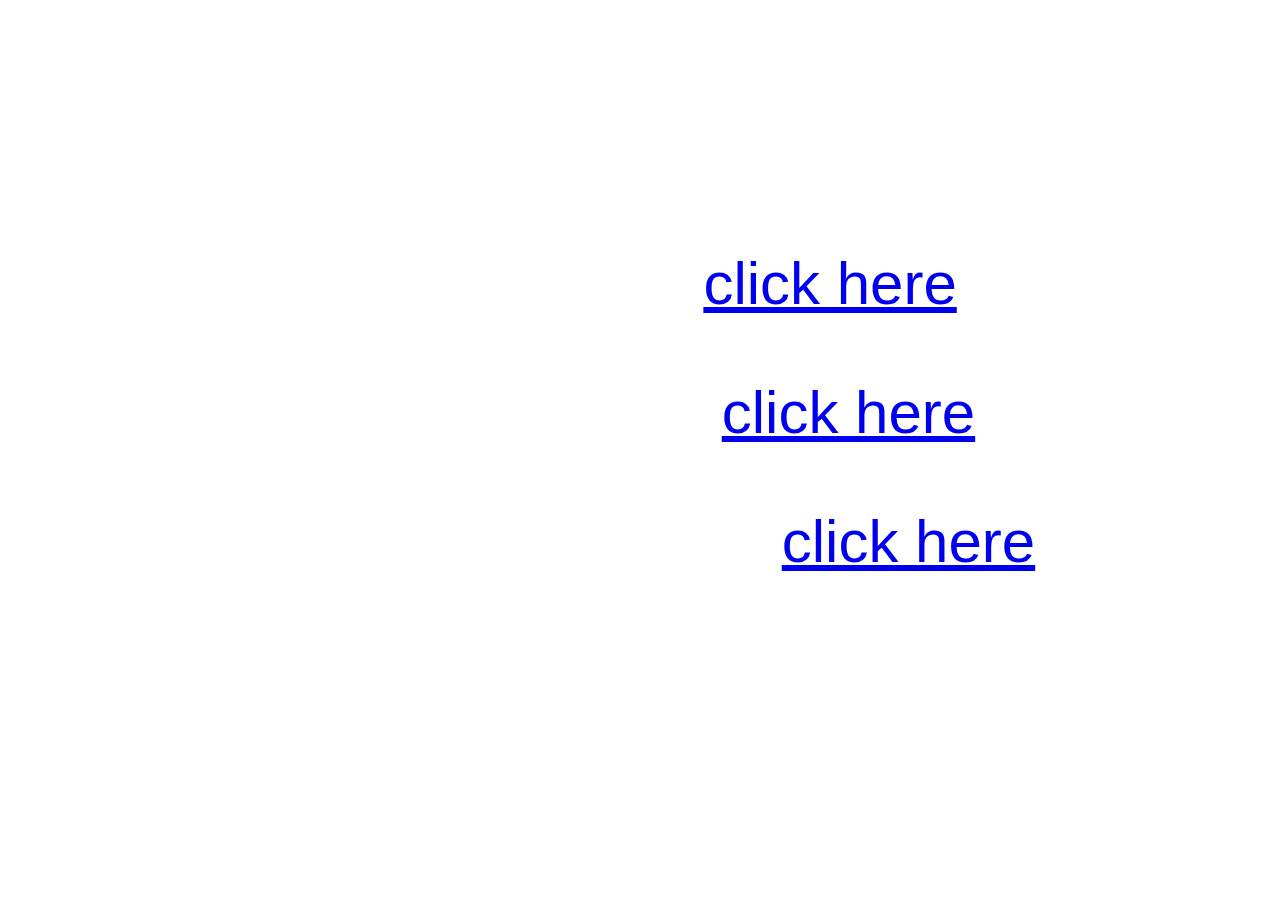
<file: index.html>
<!DOCTYPE HTML>
<html>
<head>
    <meta name="viewport" content="width=device-width, initial-scale=1">
  <title>Select Countdown</title>
    <style>
        @import 'style.css'
        </style>
</head>
<body>
<h1 style="font-size:100px;">Select Countdown:</h1>
<p style="font-size:60px;">Link Birthday: <a href="https://linkstudios.github.io/countdown/link">click here</a></p>
<p style="font-size:60px;">vento Birthday: <a href="https://linkstudios.github.io/countdown/vento">click here</a></p>
<p style="font-size:60px;">tisigue Anniversary: <a href="https://linkstudios.github.io/countdown/tisigue">click here</a></p>
</body>
</html>
</file>
